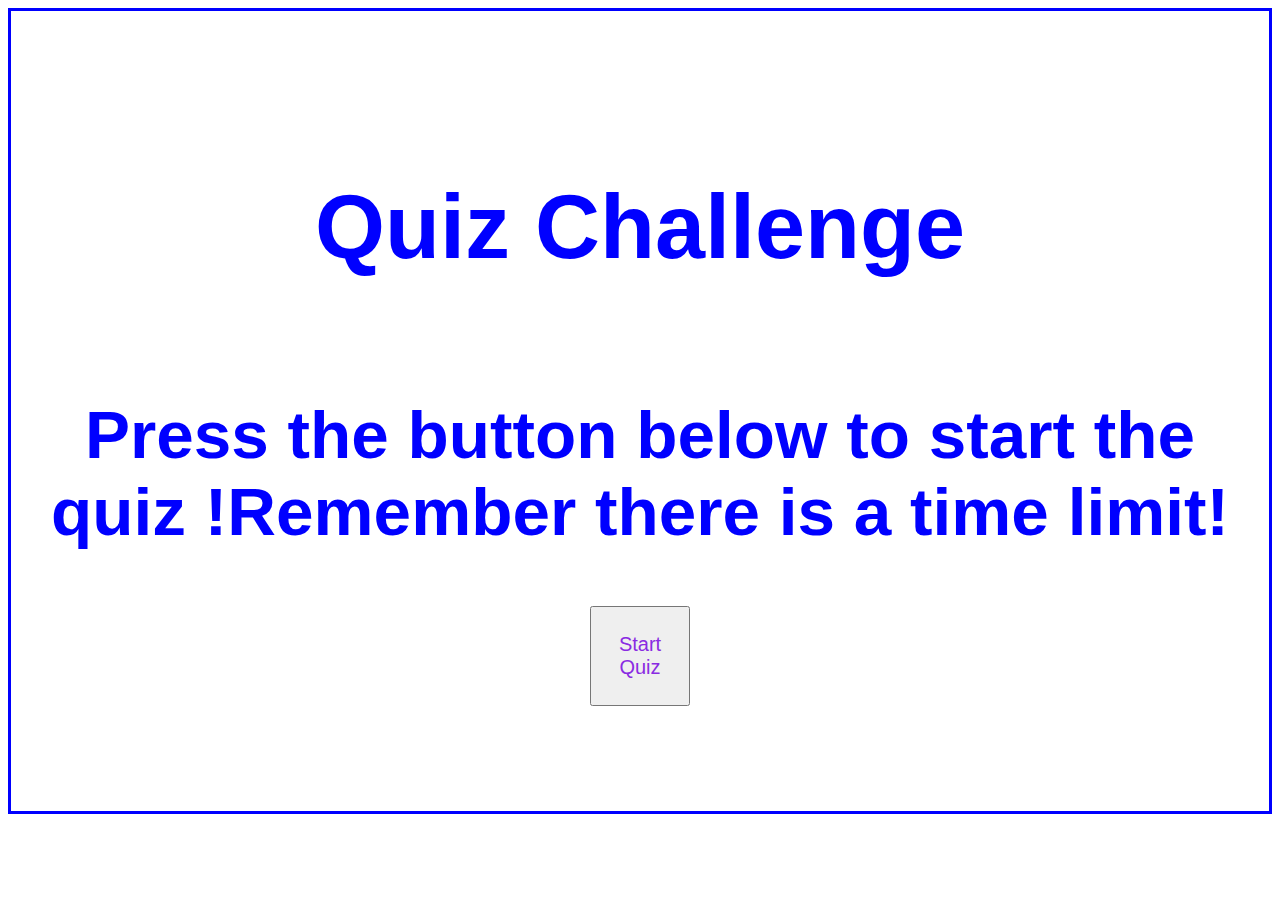
<file: index.html>
<!DOCTYPE html>
<html lang="en">
<head>
    <meta charset="UTF-8">
    <meta http-equiv="X-UA-Compatible" content="IE=edge">
    <meta name="viewport" content="width=device-width, initial-scale=1.0">
    <title>Quiz</title>
    <link rel="stylesheet" href="style.css">
</head>

<body>
    <div class ="firstpage">
        <a id = "checkhighscore" href ="highscore.html">Check High Score</a>
        <h3 id = "time">time left</h3>
        
    </div>
    <div class ="middle">
        <h1>Quiz Challenge</h1>
        <h2>Press the button below to start the quiz !Remember there is a time limit!</h2>
        <button id="startbutton">Start Quiz</button>
    </div>

    <div id ="question"></div> 
    <div id ="answers"></div>
  


</body>
<script src="script.js"></script>
</html>
</file>
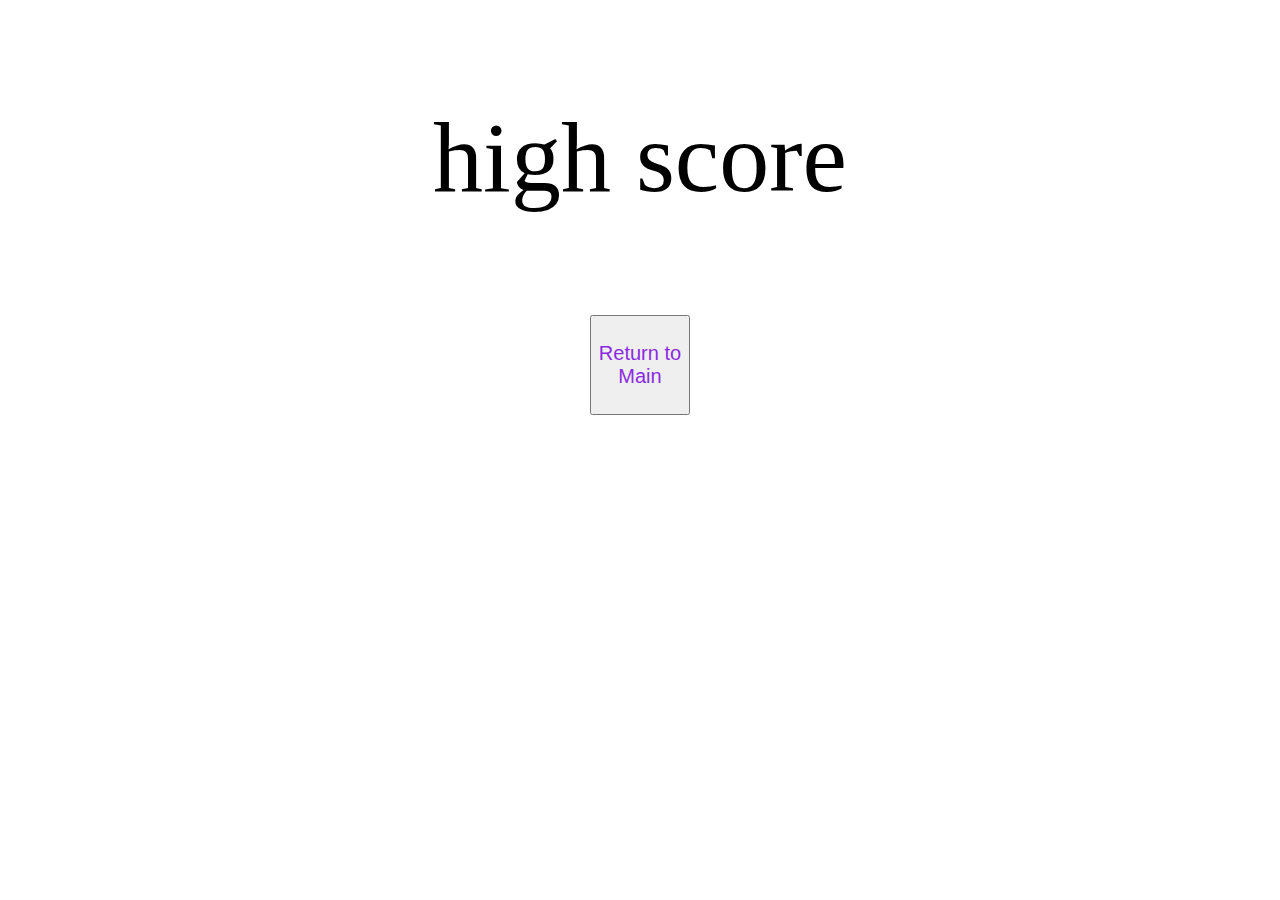
<file: highscore.html>
<!DOCTYPE html>
<html lang="en">
<head>
    <meta charset="UTF-8">
    <meta http-equiv="X-UA-Compatible" content="IE=edge">
    <meta name="viewport" content="width=device-width, initial-scale=1.0">
    <link rel="stylesheet" href="style.css">
    <title>High Score</title>
</head>
<body>
    <p id = highscore> high score</p>
    <p id = namehighscore></p>
    <button id = newbutton href ="index.html"></button>
    
</body>
<script src="highscore.js"></script>
</html>
</file>
<file: style.css>
*{
    text-align: center;
}

h3{
    display:inline;
}

a{
    margin-top: 30px;
}

#checkhighscore{
    float:left;
} 


#time{
    float: right;
}

.middle{
    display: flex;
    flex-direction: column;
    justify-content: center;
    border-style: solid;
    height: 800px;
    align-items: center;
    align-content: center;
    color:blue;
    font-size:45px;
    font-weight: 700;
    font-family:'Gill Sans', 'Gill Sans MT', Calibri, 'Trebuchet MS', sans-serif;
}

button{
    color: blueviolet;
    height: 100px;
    width: 100px;
    font-size: 20px;
}

.firstpage{
    display:none;
    font-size: 30px;
}

li{
    
    font-size: 40px;
    border-style: solid;
    margin: 10px;
    height: 100px;
    align-content: center;
    display: flex;
    flex-direction: column;
    justify-content: center;
    flex-wrap: wrap;
    width:700px;
    background-color: lightblue;
    font-weight: 800;
}

#answers{
    display: flex;
    align-items: center;
    flex-direction: column;
}

#question{
    font-size: 100px;
    background-color: blue;
    font-weight: 700;
    display: flex;
    flex-direction: column;
    align-items: center;
}

textarea{
    width: 500px;
}

#highscore{
    font-size: 100px;
}

#namehighscore{
    font-size: 30px;
}
</file>
